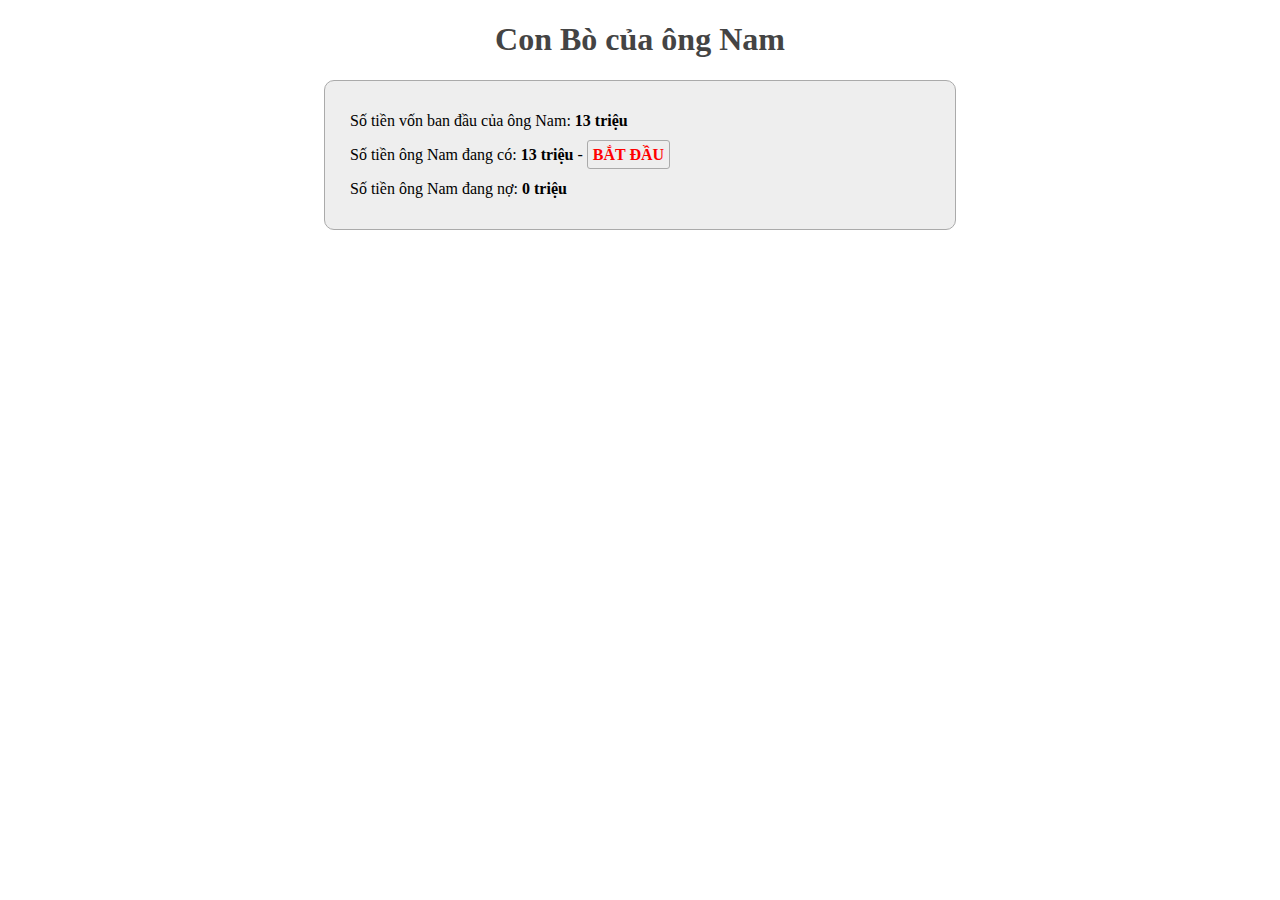
<file: conbo.html>
<!DOCTYPE html>
<html>
	<head>
		<script src="https://ajax.googleapis.com/ajax/libs/jquery/3.2.1/jquery.min.js"></script>
		<style>
			h1 {
			color: #444;
			text-align: center;
			}
			
			.spec::before, ::after{
			content: " ";
			}
			
			.in-content {
			width: 600px;
			margin: 15px auto;
			background-color: #EEE;
			border: 1px solid #AAA;
			border-radius: 10px;
			padding: 15px;   
			}
			
			p {
			font-family: verdana;
			font-size: 16px;
			margin-left: 10px;
			}
            
            li {
			font-family: verdana;
			font-size: 16px;
			margin-left: 10px;
			}
			
			.conbobtn {
			cursor: pointer;
			color: #FF0000;
			font-weight: bold;
			text-transform: uppercase;
			border: 1px solid #AAA;
			padding: 5px;
			border-radius: 3px;
			}
			
			.conbobtn:hover {
			color: #0000FF;
			}
			
			#mualan1, #mualan2, #mualan3, #banbo1, #banbo2, #conbobtn5, #lailan1, #cuoicung, #conbobtn8, #laicuoi{
			display: none;
			}
			
			.conbo {
			font-family: verdana;
			font-size: 24px;
			width: 100%;
			text-align: center;
			font-weight: bold;
			text-transform: uppercase;
			display: none;
			}
			
		</style>
		<script>
			$(document).ready(function(){
				var vonbandau = 13;
				var tienvay = 2;
				var sono = 0;
				var mualan1 = 13;
				var giaboban1 = 15;
				var giaboban2 = 17;
                var giaboban3 = 19;
				var mualan2, mualan3, banlan1, banlan2, lailan1, lailan2;
				var luongtien = "triệu";
				var tongsotien;
                var tienlai;
                var animateDuration = 1000;
				tongsotien = vonbandau;
				$("#vonbandau").text(vonbandau + " " + luongtien);
				$("#sotien").text(tongsotien + " " + luongtien);
				$("#sono").text(sono + " " + luongtien);
				$("#conbobtn1").click(function() {   	
					$("#conbobtn1, #spec1").fadeOut(animateDuration, function(){    	
						$("#mualan1").slideDown(animateDuration,function(){
                        	var pos = $("#mualan1").offset().top;
                        	$('html, body').animate({scrollTop: pos}, animateDuration);
                        });
                    });
				});
				$("#conbobtn2").click(function() {
					tongsotien = mualan1 - vonbandau;
					$("#conbobtn2").fadeOut(animateDuration,function(){
                    	$("#mualan1-text").text("Ông Nam mua con");
						$("#conbo1").text("Bò giá " + mualan1 + " " + luongtien);
						$("#conbo1").fadeIn(animateDuration,function(){
                        	$("#sotien").text(tongsotien + " " + luongtien);  
							$("#banbo1").slideDown(animateDuration,function(){
                            	var pos = $("#banbo1").offset().top;
                        		$('html, body').animate({scrollTop: pos}, animateDuration);
                            });
						});  
					}); 
				});
				$("#conbobtn3").click(function() {
					lailan1 = giaboban1 - mualan1;
					tongsotien = lailan1 + vonbandau;
					banlan1 = tongsotien;
					$("#conbobtn3").fadeOut(animateDuration,function(){
                    	$("#banbo1-text").text("Sau đó ông Nam bán con");
						$("#conbo2").text("Bò giá " + banlan1 + " " + luongtien);
						$("#lailan1").html("Ông Nam lãi <strong>" + lailan1 + " " + luongtien +"</strong> ở lần bán thứ nhất.");
						$("#conbo2").fadeIn(animateDuration,function(){
							$("#lailan1").fadeIn(animateDuration,function(){
								$("#conbobtn4").text("Vay " + tienvay + " " + luongtien);
                            	$("#sotien").text(tongsotien + " " + luongtien);
								$("#mualan2").slideDown(animateDuration, function(){
                            		var pos = $("#mualan2").offset().top;
                        			$('html, body').animate({scrollTop: pos}, animateDuration);
                            	});
                        	});
						});
					});  
				});
				$("#conbobtn4").click(function() {
					sono = sono + tienvay;
					tongsotien = tongsotien + sono;
					$("#conbobtn4").fadeOut(animateDuration,function(){
                    	$("#sono").text(sono + " " + luongtien);
						$("#sotien").text(tongsotien + " " + luongtien);
                        $("#mualan2-text").html("Nhưng vì tiếc con bò nên ông Nam vay <strong>" + sono + " " + luongtien +"</strong> để");
						$("#conbobtn5").fadeIn(animateDuration);          
					});          
				});
				$("#conbobtn5").click(function() {
					mualan2 = giaboban2;
					tongsotien = mualan2 - (banlan1 + sono);       
					$("#conbobtn5").fadeOut(animateDuration,function(){
                    	$("#mualan2-text").html("Nhưng vì tiếc con bò nên ông Nam vay <strong>" + sono + " " + luongtien + "</strong> để mua lại con");
						$("#conbo3").text("Bò giá " + mualan2 + " " + luongtien);
						$("#conbo3").fadeIn(animateDuration,function(){
                            $("#sotien").text(tongsotien + " " + luongtien);
							$("#banbo2").slideDown(animateDuration, function(){
                            	var pos = $("#banbo2").offset().top;
                        		$('html, body').animate({scrollTop: pos}, animateDuration);
                            });
						});
					});          
				});
				$("#conbobtn6").click(function() {
					lailan2 = giaboban3 - mualan2;
					tongsotien = lailan2 + lailan1 + vonbandau + sono;
					banlan2 = tongsotien;
					$("#conbobtn6").fadeOut(animateDuration,function(){
						$("#conbo4").text("Bò giá " + banlan2 + " " + luongtien);
						$("#lailan2").html("Ông Nam lãi <strong>" + lailan2 + " " + luongtien +"</strong> ở lần bán thứ hai");
						$("#banbo2-text").text("Sau đó ông Nam bán con");
						$("#conbo4").fadeIn(animateDuration,function(){
							$("#lailan2").fadeIn(animateDuration,function(){
                            	$("#sotien").text(tongsotien + " " + luongtien);
								$("#cuoicung").slideDown(animateDuration, function(){
                            		var pos = $("#cuoicung").offset().top;
                        			$('html, body').animate({scrollTop: pos}, animateDuration);
                            	});
                            });
						});
					});  
				});
                $("#conbobtn7").click(function() { 
                	tongsotien = tongsotien - sono;
                	sono = sono - tienvay;
					$("#conbobtn7").fadeOut(animateDuration, function(){ 
                    	$("#sotien").text(tongsotien + " " + luongtien);
						$("#sono").text(sono + " " + luongtien);
                        $("#trano").html("Ông Nam đã trả nợ <strong>" + tienvay + " " + luongtien + "</strong>."); 
                        $("#conbobtn8").fadeIn(animateDuration);
                        var pos = $("#cuoicung").offset().top;
                        $('html, body').animate({scrollTop: pos}, animateDuration);
					});         
				});
                $("#conbobtn8").click(function() { 
                	tienlai = tongsotien - vonbandau;
					$("#conbobtn8").fadeOut(animateDuration, function(){ 
                        $("#laicuoi").html(
                        "Số tiền Lãi (" + "<strong>" + tongsotien + " " + luongtien + "</strong>" + " - " + "<strong>" + vonbandau + " " + luongtien + "</strong>" + " = <strong>" + tienlai + " " + luongtien + "</strong>)<br>" + "Trong đó số lãi lần bán 1: <strong>" + lailan1 + " " + luongtien + "</strong><br>Trong đó số lãi lần bán 2: <strong>" + lailan2 + " " + luongtien + "</strong>");
                        var pos = $("#thongtin").offset().top;
                        $('html, body').animate({scrollTop: pos}, animateDuration);
                        $("#laicuoi").fadeIn(animateDuration);
					});         
				});
			});
		</script>
	</head>
	<body>
		<h1>Con Bò của ông Nam</h1>
		<div class="in-content" id="thongtin">
			<p>Số tiền vốn ban đầu của ông Nam: <strong><span id='vonbandau'></span></strong></p>
			<p>Số tiền ông Nam đang có: <strong><span id='sotien'></span></strong><span class="spec" id="spec1">-</span><span class="conbobtn" id="conbobtn1">Bắt đầu</span></p>
			<p>Số tiền ông Nam đang nợ: <strong><span id='sono'></span></strong></p>
            <p id="laicuoi"></p>
		</div>
		
		<div class="in-content" id="mualan1">
			<p id="mualan1-text">Ông Nam <span class="conbobtn" id="conbobtn2">Mua</span></p>
			<p class="conbo" id="conbo1"></p>
			<p></p>
		</div>
		
		<div class="in-content" id="banbo1">
			<p id="banbo1-text">Sau đó ông Nam
				<span class="conbobtn" id="conbobtn3">Bán</span>
			</p>
			<p class="conbo" id="conbo2"></p>
			<p id="lailan1"></p>
		</div>
		
		<div class="in-content" id="mualan2">
			<p><span id="mualan2-text">Nhưng vì tiếc con bò nên ông Nam</span>
				<span class="conbobtn" id="conbobtn4">Vay</span>
                <span class="conbobtn" id="conbobtn5">Mua</span>
                </p>
			<p class="conbo" id="conbo3"></p>
			<p></p>
		</div>
		
		<div class="in-content" id="banbo2">
			<p id="banbo2-text">Sau đó ông Nam
				<span class="conbobtn" id="conbobtn6">Bán</span>
			</p>
			<p class="conbo" id="conbo4"></p>
			<p id="lailan2"></p>
		</div>
        
        <div class="in-content" id="cuoicung">
			<p><span id="cuoicung-text">Sau đó ông Nam</span>
				<span class="conbobtn" id="conbobtn7">Trả nợ</span>
                <span class="conbobtn" id="conbobtn8">Tính lãi</span>
			</p>
			<p class="conbo" id="conbo4"></p>
            <p id="trano"></p>
		</div>
	</body>
</html>
</file>
